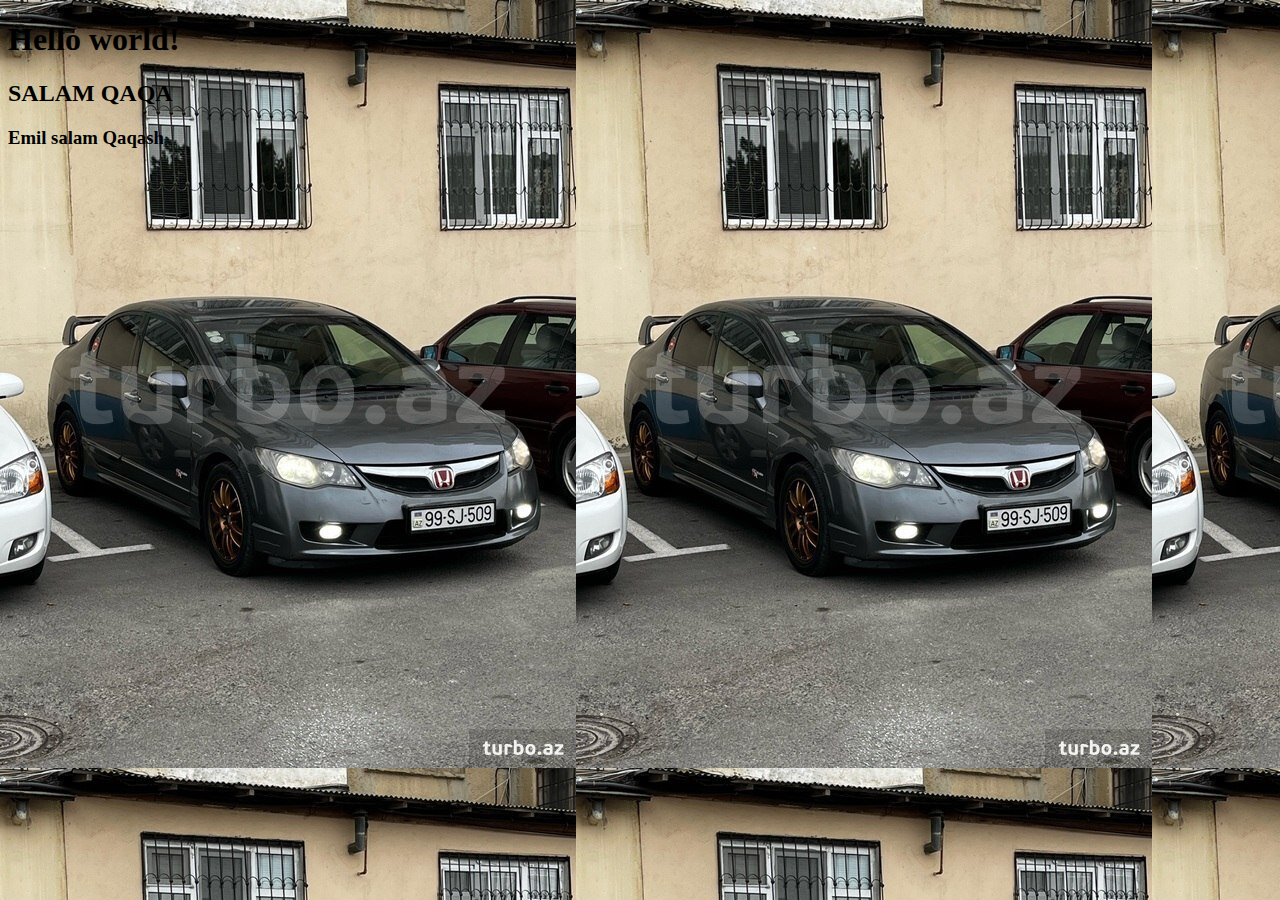
<file: photo/index.html>
<!DOCTYPE html>
<html lang="en">
<head>
    <meta charset="UTF-8">
    <meta http-equiv="X-UA-Compatible" content="IE=edge">
    <meta name="viewport" content="width=device-width, initial-scale=1.0">
</head>
<body style="background-image: url(civic.jpg)">
    <h1>Hello world!</h1>
    <h2>SALAM QAQA</h2>
    <h3>Emil salam Qaqash</h3>
</body>
</html>
</file>
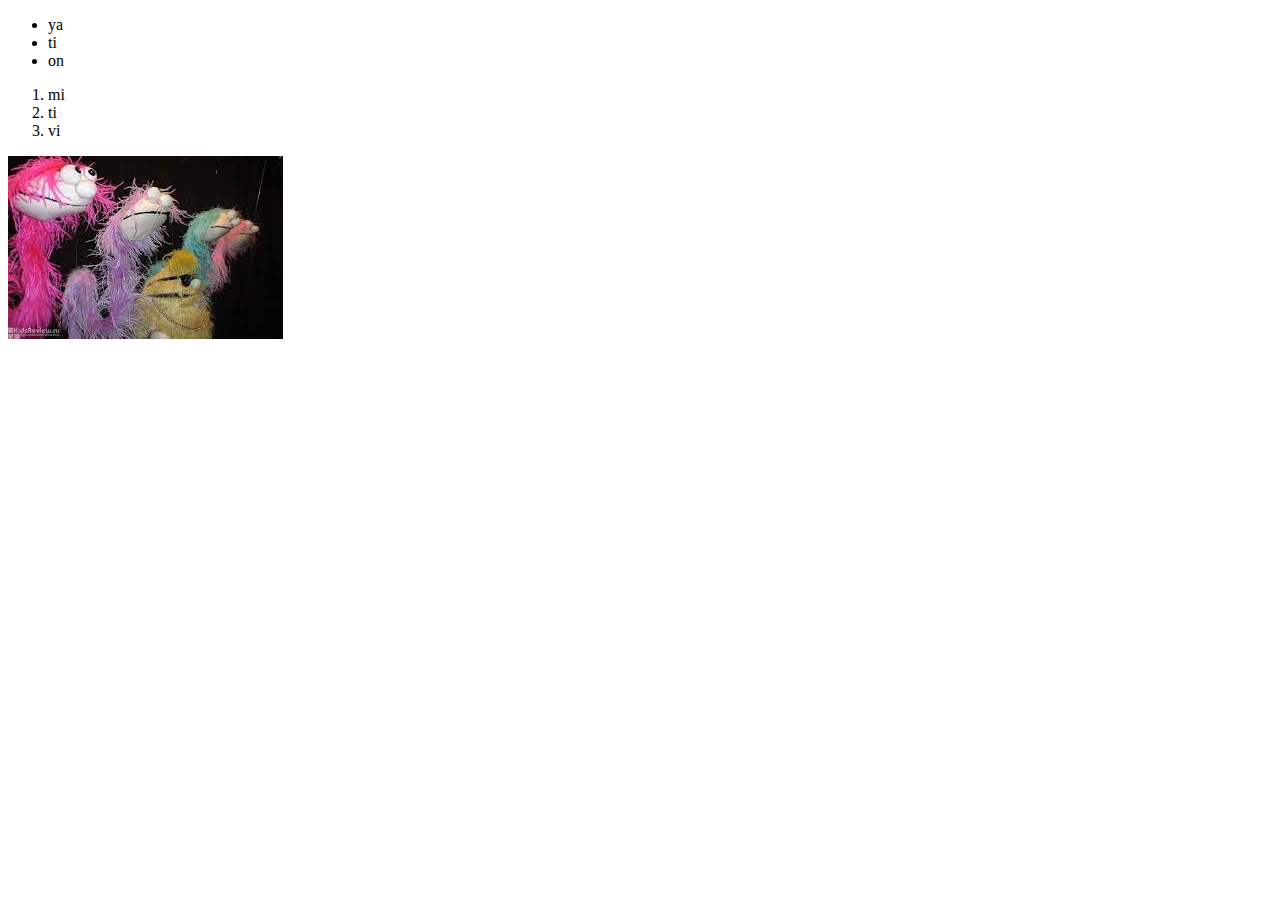
<file: index14.11.html>
<!DOCTYPE html>
<html>
    <head>
        <title>Spisok</title>
        <meta charset="utf=8/>"
    </head>
    <body>
        <ul>
            <li>ya</li>
            <li>ti</li>
            <li>on</li>
        </ul>
        <ol><li>mi</li>
            <li>ti</li>
            <li>vi</li>
        </ol>
        <img src="[data-uri]"
    
   
    
    
    <img src="civic.jpg" alt="net">
    </body>
</html>
</file>
